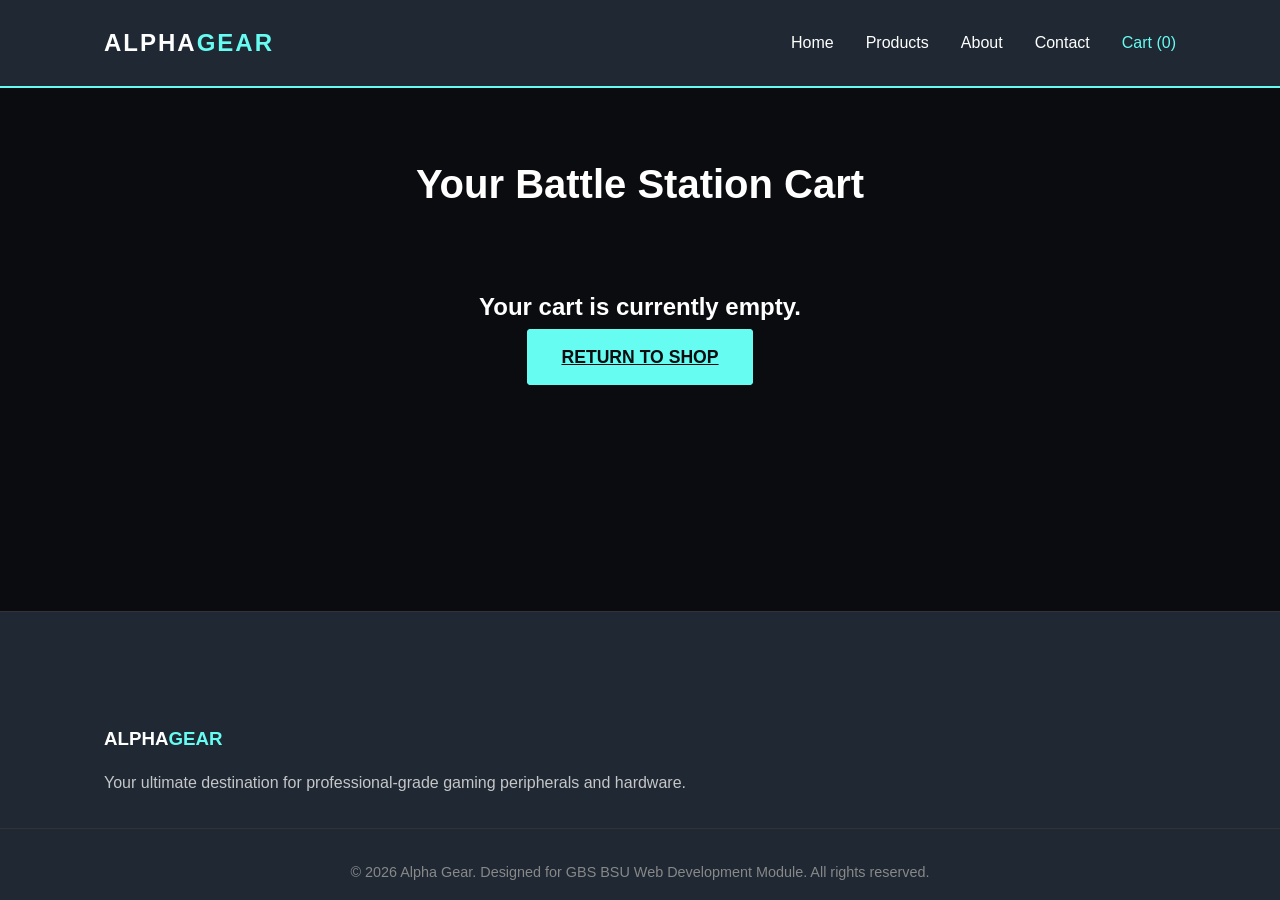
<file: cart.html>
<!DOCTYPE html>
<html lang="en">
<head>
    <meta charset="UTF-8">
    <meta name="viewport" content="width=device-width, initial-scale=1.0">
    <title>Cart | Alpha Gear</title>
    <link rel="stylesheet" href="style.css">
</head>
<body>

    <header class="main-header">
        <div class="header-container">
            <a href="index.html" class="logo">ALPHA<span>GEAR</span></a>
            <button class="menu-toggle" aria-label="Toggle Navigation" aria-expanded="false">
                <span class="bar"></span>
                <span class="bar"></span>
                <span class="bar"></span>
            </button>
            <nav class="nav-menu">
                <ul>
                    <li><a href="index.html">Home</a></li>
                    <li><a href="products.html">Products</a></li>
                    <li><a href="about.html">About</a></li>
                    <li><a href="contact.html">Contact</a></li>
                    <li>
                        <a href="cart.html" class="cart-icon-container active">
                            Cart (<span id="cart-count">0</span>)
                        </a>
                    </li>
                </ul>
            </nav>
        </div>
    </header>

    <main class="container page-content">
        <header class="page-header">
            <h1>Your Battle Station Cart</h1>
        </header>

        <!-- The Script controls which of these sections to show -->
        
        <!-- 1. The Empty Cart Message -->
        <div id="cart-empty-message" style="text-align: center; padding: 4rem 0;">
            <h2 style="color: var(--text-light); margin-bottom: 1rem;">Your cart is currently empty.</h2>
            <a href="products.html" class="btn-primary">Return to Shop</a>
        </div>

        <!-- 2. The Active Cart Container -->
        <div style="display: flex; gap: 2rem; flex-wrap: wrap;">
            
            <!-- Items inject here -->
            <div id="cart-items-container" style="flex: 2; min-width: 300px; display: none;">
                <!-- Script generates rows here -->
            </div>

            <!-- 3. The Summary & Checkout Card -->
            <div id="cart-summary-card" style="flex: 1; min-width: 300px; background-color: var(--bg-card); padding: 2rem; border-radius: 8px; display: none; height: fit-content;">
                <h3 style="color: var(--text-light); margin-bottom: 1.5rem; border-bottom: 1px solid #333; padding-bottom: 1rem;">Order Summary</h3>
                
                <div style="display: flex; justify-content: space-between; margin-bottom: 1rem;">
                    <span>Subtotal</span>
                    <span id="cart-subtotal" style="font-weight: bold;">£0.00</span>
                </div>
                
                <div style="display: flex; justify-content: space-between; margin-bottom: 1.5rem; font-size: 1.25rem; color: var(--text-light);">
                    <span>Total</span>
                    <span id="cart-total" style="color: var(--accent); font-weight: bold;">£0.00</span>
                </div>

                <form id="checkout-form" style="display: flex; flex-direction: column; gap: 1rem;">
                    <input type="text" id="checkout-name" placeholder="Full Name" style="padding: 0.75rem; border-radius: 4px; border: none;" required>
                    <div id="name-error" style="color: #ff6b6b; font-size: 0.8rem; margin-top: -0.5rem;"></div>

                    <input type="email" id="checkout-email" placeholder="Email Address" style="padding: 0.75rem; border-radius: 4px; border: none;" required>
                    <div id="email-error" style="color: #ff6b6b; font-size: 0.8rem; margin-top: -0.5rem;"></div>

                    <input type="text" id="checkout-address" placeholder="Delivery Address" style="padding: 0.75rem; border-radius: 4px; border: none;" required>
                    <div id="address-error" style="color: #ff6b6b; font-size: 0.8rem; margin-top: -0.5rem;"></div>

                    <button type="submit" class="btn-primary" style="width: 100%; border: none; cursor: pointer;">Complete Checkout</button>
                </form>
            </div>
        </div>

    </main>

    <footer class="main-footer">
        <div class="footer-container container">
            <div class="footer-info">
                <h3>ALPHA<span>GEAR</span></h3>
                <p>Your ultimate destination for professional-grade gaming peripherals and hardware.</p>
            </div>
        </div>
        <div class="footer-bottom">
            <p>&copy; 2026 Alpha Gear. Designed for GBS BSU Web Development Module. All rights reserved.</p>
        </div>
    </footer>

    <!-- This script link connects the cart logic! -->
    <script src="script.js"></script>
</body>
</html>
</file>
<file: style.css>
/* --- Global Variables & Reset --- */
:root {
  --bg-dark: #0b0c10;
  --bg-card: #1f2833;
  --accent: #66fcf1;
  --text-main: #c5c6c7;
  --text-light: #ffffff;
}

* {
  margin: 0;
  padding: 0;
  box-sizing: border-box;
  font-family: 'Segoe UI', Tahoma, Geneva, Verdana, sans-serif;
}

body {
  background-color: var(--bg-dark);
  color: var(--text-main);
  line-height: 1.6;
  display: flex;
  flex-direction: column;
  min-height: 100vh;
}

/* --- Navigation --- */
.main-header {
  background-color: var(--bg-card);
  border-bottom: 2px solid var(--accent);
}

.header-container {
  display: flex;
  justify-content: space-between;
  align-items: center;
  padding: 1.5rem 5%;
  max-width: 1200px;
  margin: 0 auto;
}

.logo {
  color: var(--text-light);
  font-size: 1.5rem;
  text-transform: uppercase;
  letter-spacing: 2px;
  text-decoration: none;
  font-weight: bold;
}

.logo span {
  color: var(--accent);
}

.nav-menu ul {
  display: flex;
  list-style: none;
  gap: 2rem;
}

.nav-menu a {
  text-decoration: none;
  color: var(--text-light);
  font-weight: 500;
  transition: color 0.3s ease;
}

.nav-menu a:hover, .nav-menu a.active {
  color: var(--accent);
}

.menu-toggle {
    display: none; /* Hides the hamburger menu on desktop */
}

/* --- Main Content --- */
.container {
  max-width: 1200px;
  margin: 0 auto;
  padding: 4rem 5%;
}

.page-content {
  flex: 1;
}

.page-header h1 {
  color: var(--text-light);
  font-size: 2.5rem;
  margin-bottom: 0.5rem;
}

.page-header p {
  margin-bottom: 2rem;
  font-size: 1.1rem;
}

/* --- Filter Buttons --- */
.filter-container {
  display: flex;
  gap: 1rem;
  flex-wrap: wrap;
  margin-bottom: 3rem;
}

.filter-btn {
  background-color: transparent;
  color: var(--accent);
  border: 1px solid var(--accent);
  padding: 0.5rem 1.5rem;
  cursor: pointer;
  font-weight: bold;
  text-transform: uppercase;
  border-radius: 4px;
  transition: all 0.3s ease;
}

.filter-btn:hover, .filter-btn.active {
  background-color: var(--accent);
  color: var(--bg-dark);
}

/* --- Product Grid & Cards --- */
.product-grid {
    display: grid;
    grid-template-columns: repeat(auto-fit, minmax(250px, 1fr));
    gap: 2rem;
}

.product-card {
    background-color: var(--bg-card);
    border-radius: 8px;
    overflow: hidden;
    transition: transform 0.3s ease, box-shadow 0.3s ease;
    display: flex;
    flex-direction: column;
}

.product-card:hover {
    transform: translateY(-5px);
    box-shadow: 0 5px 15px rgba(102, 252, 241, 0.2);
}

.product-image {
    width: 100%;
    height: 200px;
    object-fit: cover;
    background-color: #333; /* Fallback placeholder color */
}

.product-details {
    padding: 1.5rem;
    display: flex;
    flex-direction: column;
    flex: 1;
}

.product-title {
    color: var(--text-light);
    font-size: 1.25rem;
    margin-bottom: 0.5rem;
}

.product-description {
    font-size: 0.9rem;
    margin-bottom: 1.5rem;
    flex: 1;
}

.product-price {
    font-size: 1.25rem;
    color: var(--accent);
    font-weight: bold;
    margin-bottom: 1rem;
}

.add-to-cart-btn {
    background-color: var(--accent);
    color: var(--bg-dark);
    border: none;
    padding: 0.75rem;
    cursor: pointer;
    font-weight: bold;
    text-transform: uppercase;
    border-radius: 4px;
    transition: background-color 0.3s ease;
    width: 100%;
}

.add-to-cart-btn:hover {
    background-color: #45a29e;
}

/* --- Footer --- */
.main-footer {
  background-color: var(--bg-card);
  padding: 3rem 0 1rem;
  border-top: 1px solid #333;
}

.footer-container {
  display: grid;
  grid-template-columns: repeat(auto-fit, minmax(250px, 1fr));
  gap: 2rem;
  padding-bottom: 2rem;
}

.footer-info h3, .footer-links h4, .footer-newsletter h4 {
  color: var(--text-light);
  margin-bottom: 1rem;
}

.footer-info h3 span {
    color: var(--accent);
}

.footer-links ul {
  list-style: none;
}

.footer-links ul li {
  margin-bottom: 0.5rem;
}

.footer-links a {
  text-decoration: none;
  color: var(--text-main);
}

.footer-links a:hover {
  color: var(--accent);
}

/* --- Newsletter Input --- */
.newsletter-form {
    display: flex;
    gap: 0.5rem;
}

.newsletter-form input[type="email"] {
  padding: 0.5rem;
  border: none;
  border-radius: 4px;
  outline: none;
  flex: 1;
}

.btn-secondary {
    background-color: var(--accent);
    color: var(--bg-dark);
    border: none;
    padding: 0.5rem 1rem;
    border-radius: 4px;
    font-weight: bold;
    cursor: pointer;
    transition: background-color 0.3s ease;
}

.btn-secondary:hover {
    background-color: #45a29e;
}

.footer-bottom {
  text-align: center;
  padding-top: 2rem;
  border-top: 1px solid #333;
  font-size: 0.9rem;
  color: #888;
}

/* --- Modal (Hidden by Default) --- */
.modal {
    display: none;
}
/* --- Cart Page Styles --- */
.cart-item {
    display: flex;
    align-items: center;
    background-color: var(--bg-card);
    padding: 1rem;
    border-radius: 8px;
    margin-bottom: 1rem;
    gap: 1.5rem;
}

.cart-item-img {
    width: 80px;
    height: 80px;
    object-fit: cover;
    border-radius: 4px;
}

.cart-item-details {
    flex: 1;
}

.cart-item-title {
    color: var(--text-light);
    font-size: 1.1rem;
    margin-bottom: 0.25rem;
}

.cart-item-price {
    color: var(--accent);
    font-weight: bold;
}

.cart-item-actions {
    display: flex;
    align-items: center;
    gap: 1.5rem;
}

.qty-control {
    display: flex;
    align-items: center;
    gap: 0.5rem;
    background-color: var(--bg-dark);
    padding: 0.25rem;
    border-radius: 4px;
}

.qty-btn {
    background: none;
    border: none;
    color: var(--text-main);
    cursor: pointer;
    padding: 0 0.5rem;
    font-size: 1.2rem;
}

.qty-btn:hover {
    color: var(--accent);
}

.remove-btn {
    background: none;
    border: none;
    color: #ff6b6b;
    cursor: pointer;
    font-size: 0.9rem;
    text-transform: uppercase;
    font-weight: bold;
}

.remove-btn:hover {
    color: #ff4c4c;
}
/* ==========================================================================
   HOMEPAGE SPECIFIC STYLES
   ========================================================================== */

/* --- Hero Section --- */
.hero {
    background: linear-gradient(rgba(11, 12, 16, 0.8), rgba(11, 12, 16, 0.9)), url('https://images.unsplash.com/photo-1542751371-adc38448a05e?q=80&w=2070&auto=format&fit=crop') center/cover;
    height: 60vh;
    min-height: 400px;
    display: flex;
    align-items: center;
    justify-content: center;
    text-align: center;
    padding: 0 5%;
}

.hero-content {
    max-width: 800px;
}

.hero h2 {
    color: var(--accent);
    font-size: 3.5rem;
    text-transform: uppercase;
    letter-spacing: 2px;
    margin-bottom: 1rem;
}

.hero p {
    font-size: 1.25rem;
    color: var(--text-light);
    margin-bottom: 2rem;
}

.btn-primary {
    background-color: var(--accent);
    color: var(--bg-dark);
    padding: 1rem 2rem;
    font-weight: bold;
    font-size: 1.1rem;
    text-transform: uppercase;
    border-radius: 4px;
    transition: all 0.3s ease;
    border: 2px solid var(--accent);
    cursor: pointer;
}

.btn-primary:hover {
    background-color: transparent;
    color: var(--accent);
}

/* --- Featured Categories --- */
.featured-categories {
    display: grid;
    grid-template-columns: repeat(auto-fit, minmax(300px, 1fr));
    gap: 2rem;
    margin-bottom: 4rem;
    margin-top: -3rem; /* Overlaps the hero image slightly for a premium look */
}

.category-card {
    background-color: var(--bg-card);
    padding: 2.5rem;
    border-radius: 8px;
    text-align: center;
    border-top: 4px solid var(--accent);
    box-shadow: 0 10px 20px rgba(0,0,0,0.5);
    transition: transform 0.3s ease;
}

.category-card:hover {
    transform: translateY(-5px);
}

.category-card h3 {
    color: var(--text-light);
    margin-bottom: 1rem;
    font-size: 1.5rem;
}

.category-link {
    color: var(--accent);
    text-decoration: none;
    font-weight: bold;
    text-transform: uppercase;
    font-size: 0.9rem;
}

/* --- Trending Gear Header --- */
.section-title {
    color: var(--text-light);
    font-size: 2rem;
    text-align: center;
    margin-bottom: 3rem;
    text-transform: uppercase;
    letter-spacing: 1px;
}
/* ==========================================================================
   VIDEO IMPLEMENTATION STYLES
   ========================================================================== */

/* --- Background Hero Video --- */
.video-hero {
    position: relative;
    overflow: hidden;
    height: 60vh;
    min-height: 400px;
    display: flex;
    align-items: center;
    justify-content: center;
    text-align: center;
    padding: 0 5%;
    border-bottom: 2px solid var(--accent);
    background: none;
}

.bg-video {
    position: absolute;
    top: 50%;
    left: 50%;
    min-width: 100%;
    min-height: 100%;
    width: auto;
    height: auto;
    transform: translateX(-50%) translateY(-50%);
    z-index: -2;
    object-fit: cover;
}

.hero-overlay {
    position: absolute;
    top: 0;
    left: 0;
    width: 100%;
    height: 100%;
    background: rgba(11, 12, 16, 0.75);
    z-index: -1;
}

/* --- Dedicated Video Ad Box --- */
.video-container {
    max-width: 1000px;
    margin: 0 auto;
    border-radius: 8px;
    border: 2px solid var(--accent);
    box-shadow: 0 10px 30px rgba(102, 252, 241, 0.2);
    overflow: hidden;
    display: flex;
    background-color: #000;
}

.promo-video {
    width: 100%;
    height: auto;
    display: block;
}
</file>
